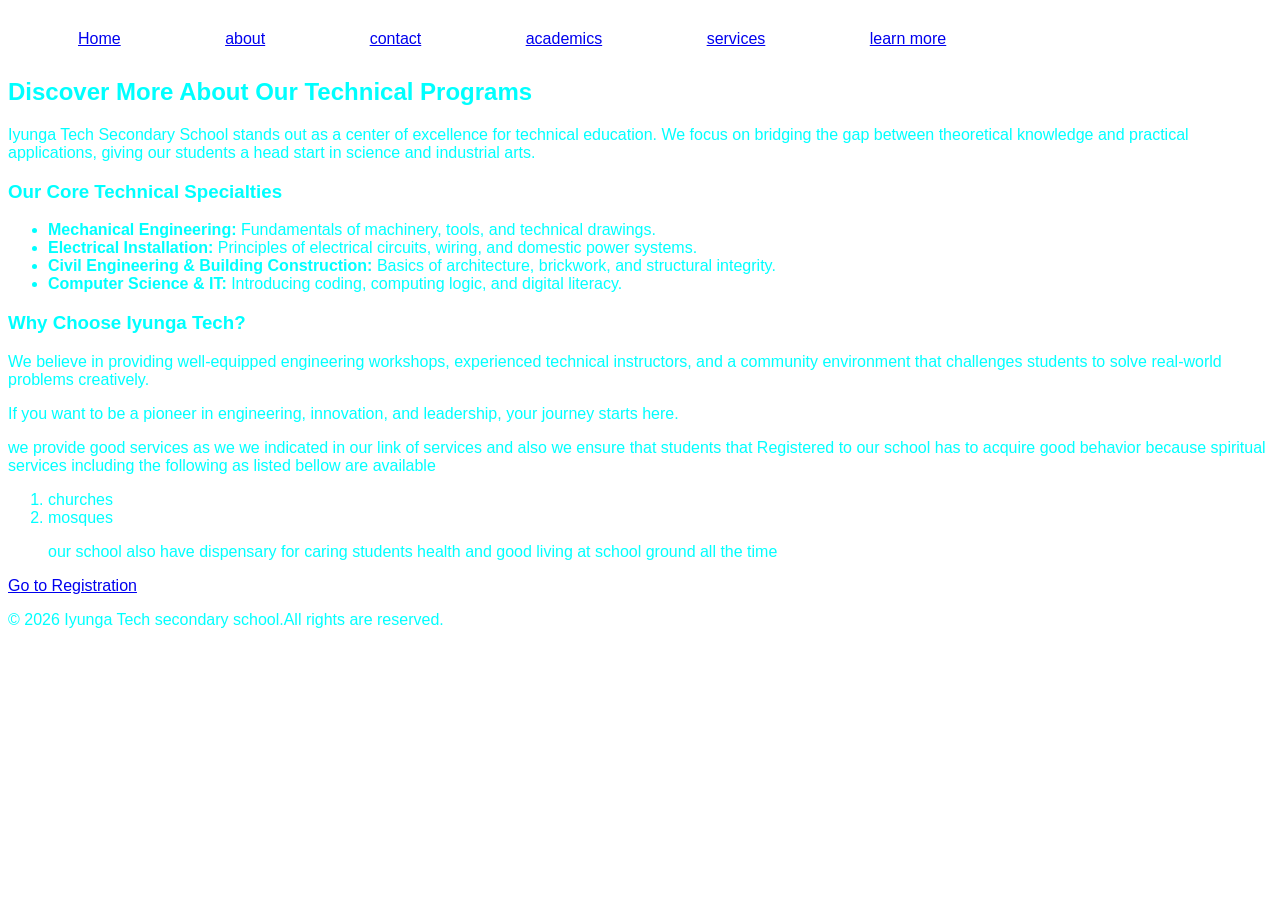
<file: learn more.html>
<!DOCTYPE html>
<html lang="en">
<head>    
    <meta charset="UTF-8">
    <meta name="viewport" content="width=device-width, initial-scale=1.0">
    <title>Learn More - Iyunga Tech Secondary School</title>
    <link rel="stylesheet" href="yangu.css">
</head>
<body>

    <!--header-->
    <header>
        <nav>
            <ul>
                <li><a href="index.html">Home</a></li>
                <li><a href="about.html">about</a></li>
                <li><a href="contact.html">contact</a></li>
                <li><a href="academics.html">academics</a></li>
                <li><a href="services.html">services</a></li>
                <li><a href="learn more.html" class="active">learn more</a></li>
            </ul>
        </nav>
    </header>

    <!--Main Content for Learn More-->
    <section class="content">
        <div class="text"> 
            <h2>Discover More About Our Technical Programs</h2>
            <p>
                Iyunga Tech Secondary School stands out as a center of excellence for technical education. We focus on bridging the gap between theoretical knowledge and practical applications, giving our students a head start in science and industrial arts.
            </p>
          
            <h3>Our Core Technical Specialties</h3>
            <ul>
                <li><strong>Mechanical Engineering:</strong> Fundamentals of machinery, tools, and technical drawings.</li>
                <li><strong>Electrical Installation:</strong> Principles of electrical circuits, wiring, and domestic power systems.</li>
                <li><strong>Civil Engineering & Building Construction:</strong> Basics of architecture, brickwork, and structural integrity.</li>
                <li><strong>Computer Science & IT:</strong> Introducing coding, computing logic, and digital literacy.</li>
            </ul>

            <h3>Why Choose Iyunga Tech?</h3>
            <p>
                We believe in providing well-equipped engineering workshops, experienced technical instructors, and a community environment that challenges students to solve real-world problems creatively.
            </p>
            <p>
                If you want to be a pioneer in engineering, innovation, and leadership, your journey starts here. 
            </p>
            <p>we provide good services as we we indicated in our link of services and also we ensure that students that Registered to our school has to acquire good behavior because spiritual services including the following as listed bellow are available</p>
            <ol>
                <li>churches</li>
                <li>mosques</li>
            <p>our school also have dispensary for caring students health and good living at school ground all the time</p>
            </ol>
            <a href="index.html#application" class="button">Go to Registration</a>
        </div>

    </section>

    <!--footer-->
    <footer>
        <p>&copy; 2026 Iyunga Tech secondary school.All rights are reserved.</p>
    </footer>

</body>
</html>
<style>
    body{
        text-decoration: antiquewhite;
    }
</style>
</file>
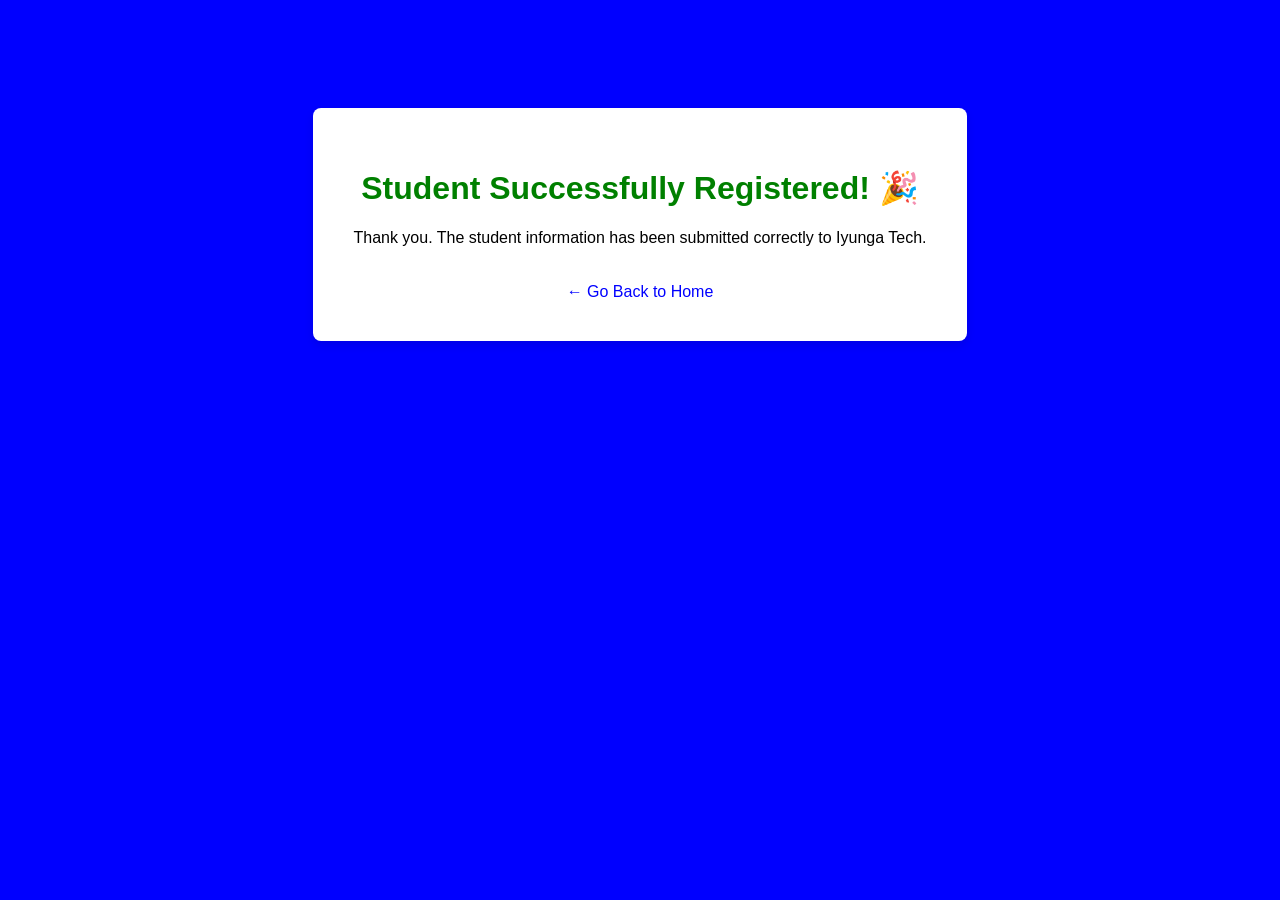
<file: success.html>
<!DOCTYPE html>
<html lang="en">
<head>
    <meta charset="UTF-8">
    <meta name="viewport" content="width=device-width, initial-scale=1.0">
    <title>Registration Successful</title>
    <style>
        /* for coloring my message*/
        body {
            font-family: Arial, sans-serif;
            text-align: center;
            background-color: blue;
            padding-top: 100px;
        }
        .success-box {
            background-color: white;
            padding: 40px;
            border-radius: 8px;
            box-shadow: 0px 4px 10px rgba(0,0,0,0.1);
            display: inline-block;
        }
        h1 { color: green; }
        .back-link {
            display: inline-block;
            margin-top: 20px;
            color: blue;
            text-decoration: none;
        }
    </style>
</head>
<body>

    <div class="success-box">
        <!-- ✅ my success message -->
        <h1>Student Successfully Registered! 🎉</h1>
        <p>Thank you. The student information has been submitted correctly to Iyunga Tech.</p>
        
        <!-- back link -->
        <a href="index.html" class="back-link">&larr; Go Back to Home</a>
    </div>

</body>
</html>
</file>
<file: yangu.css>
body{
    font-family: Arial, Helvetica, sans-serif;
    color: aqua;
    margin: 34px:auto
    
}
h1{
    color: brown;
    margin: 35px;
}
section{
    color:rgb(red, green, blue)
    font-family: Verdana, Geneva, Tahoma, sans-serif;
}
nav{
    background-position: 0dvb;
    color: black;
    margin: 30px;
}
main{
    color: antiquewhite;
    background-color: blue;
}
img{
    margin: 45px;
}
nav ul li{
    display:inline;
    margin-right:100px
}
</file>
